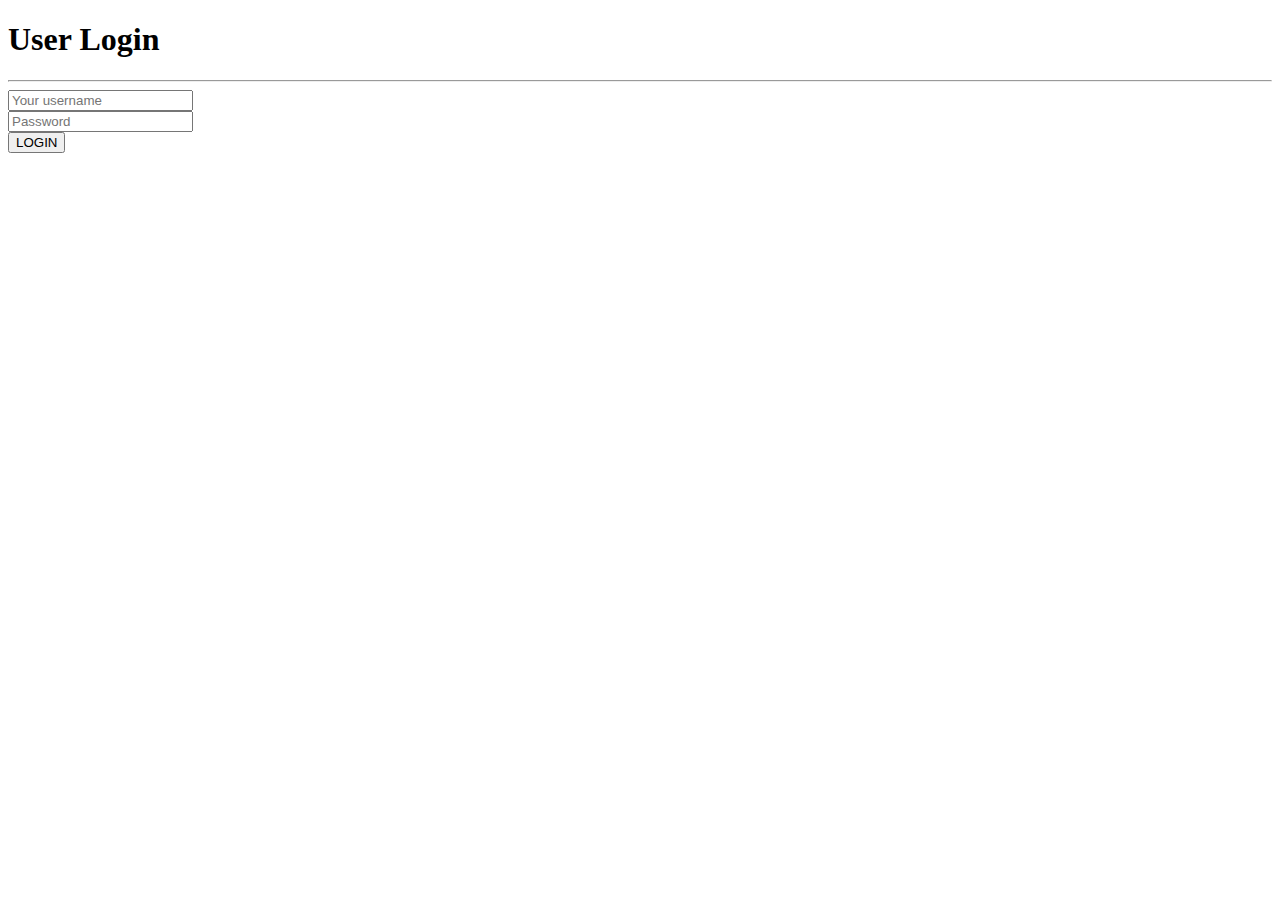
<file: Phase2NonassistedProjects/User Validation/index.html>
<!DOCTYPE html>
<html>
<head>
<meta charset="UTF-8">
<title>User Login</title>
</head>
<body>
<h1>User Login</h1>
<hr>
<form action="login">
<input type="text" name="userName" placeholder="Your username"><br>
<input type="password" name="userPassword" placeholder="Password"><br>
<input type="submit" value="LOGIN">
</form>
</body>
</html>
</file>
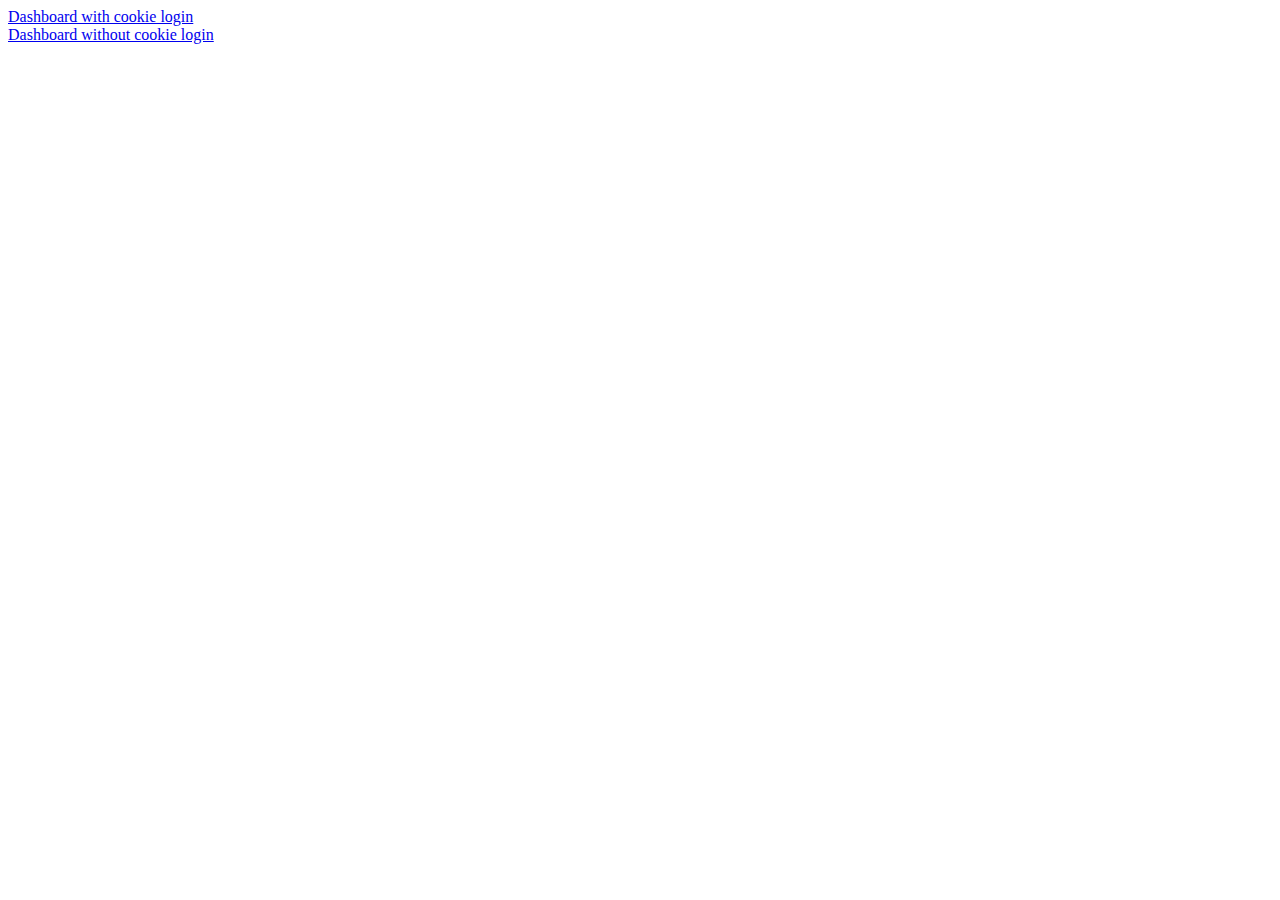
<file: Phase2AssistedProjects/Phase2Lesson1/CookieTrackingDemo1/src/main/webapp/index.html>
<!DOCTYPE html>
<html>
<head>
<meta charset="ISO-8859-1">
<title>Insert title here</title>
</head>
<body>
<a href="login?userid=admin">Dashboard with cookie login</a><br>
        <a href="dashboard">Dashboard without cookie login</a>

</body>
</html>
</file>
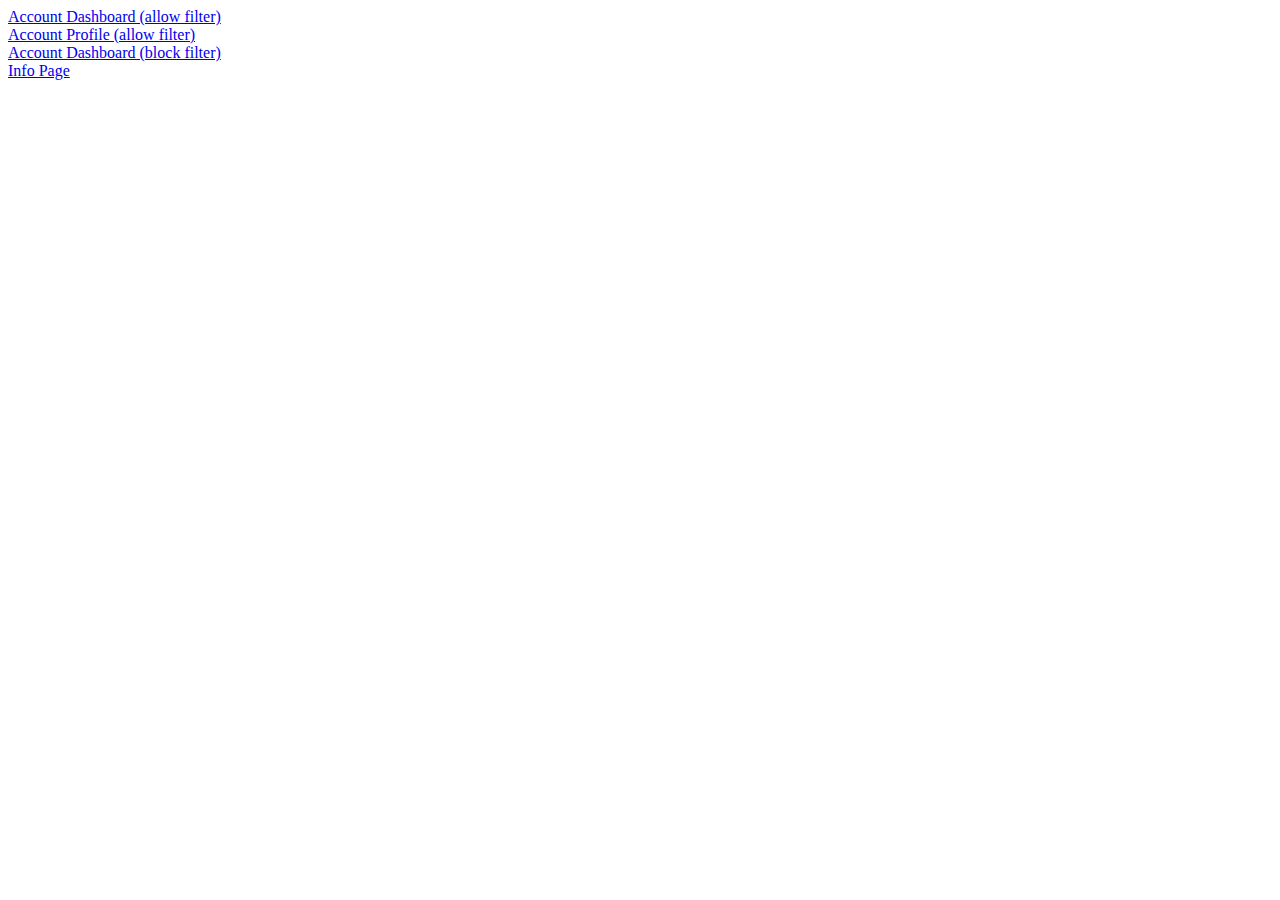
<file: Phase2AssistedProjects/Phase2Lesson1/FilterDemo/src/main/webapp/index.html>
<!DOCTYPE html>
<html>
<head>
<meta charset="ISO-8859-1">
<title>Filter Demo</title>
</head>
<body>
<a href="dashboard?userid=johndoe">Account Dashboard (allow filter)</a><br>
        <a href="profile?userid=johndoe">Account Profile (allow filter)</a><br>
        <a href="dashboard">Account Dashboard (block filter)</a><br>
        <a href="info">Info Page </a><br>

</body>
</html>
</file>
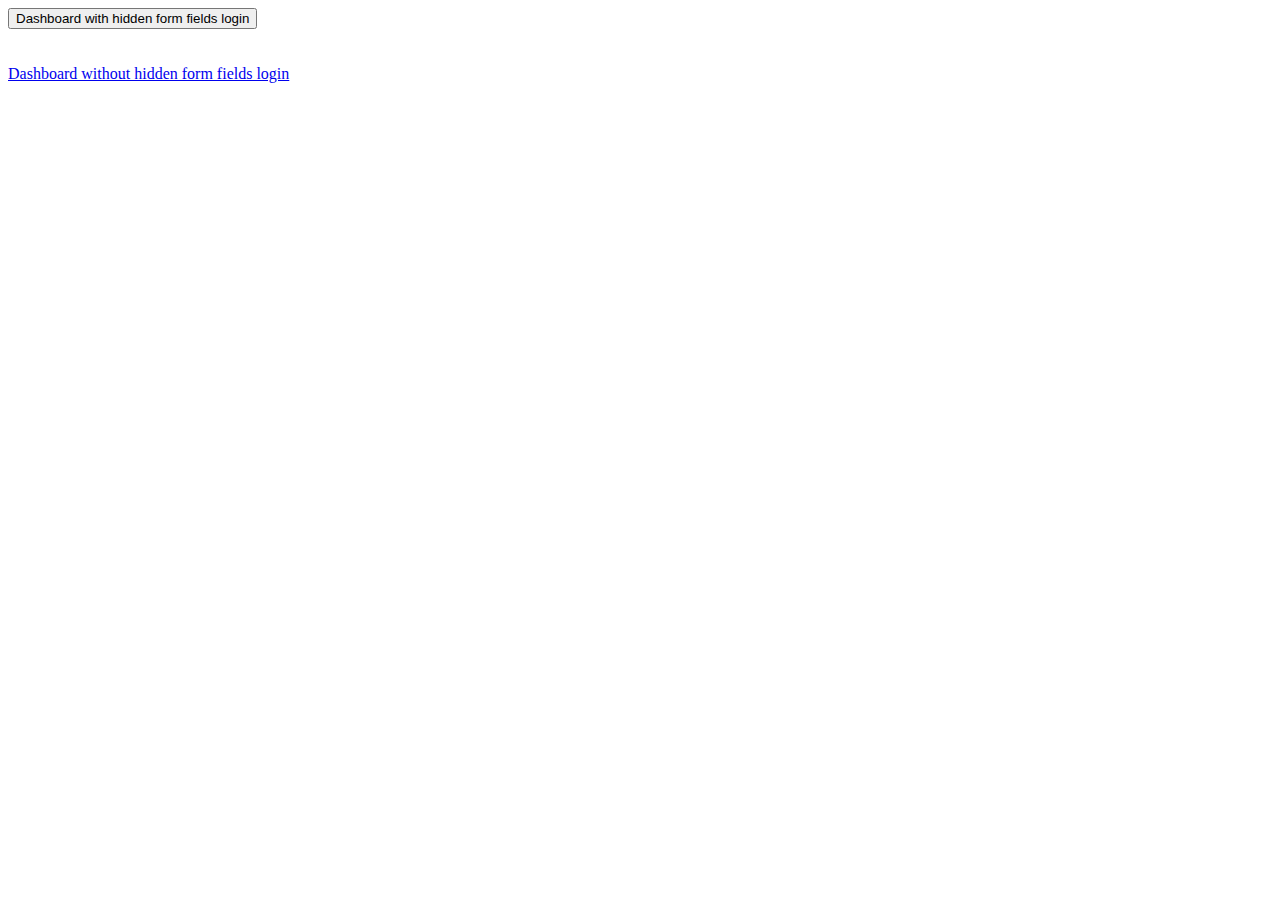
<file: Phase2AssistedProjects/Phase2Lesson1/FormFieldsTracking/src/main/webapp/index.html>
<!DOCTYPE html>
<html>
<head>
<meta charset="ISO-8859-1">
<title>Insert title here</title>
</head>
<body>
<form action="login" method="post">
                <input type=hidden name="userid" id="userid" value="admin">
          <button>Dashboard with hidden form fields login</button>
        </form>
        <br><br>  
        <a href="dashboard">Dashboard without hidden form fields login</a>

</body>
</html>
</file>
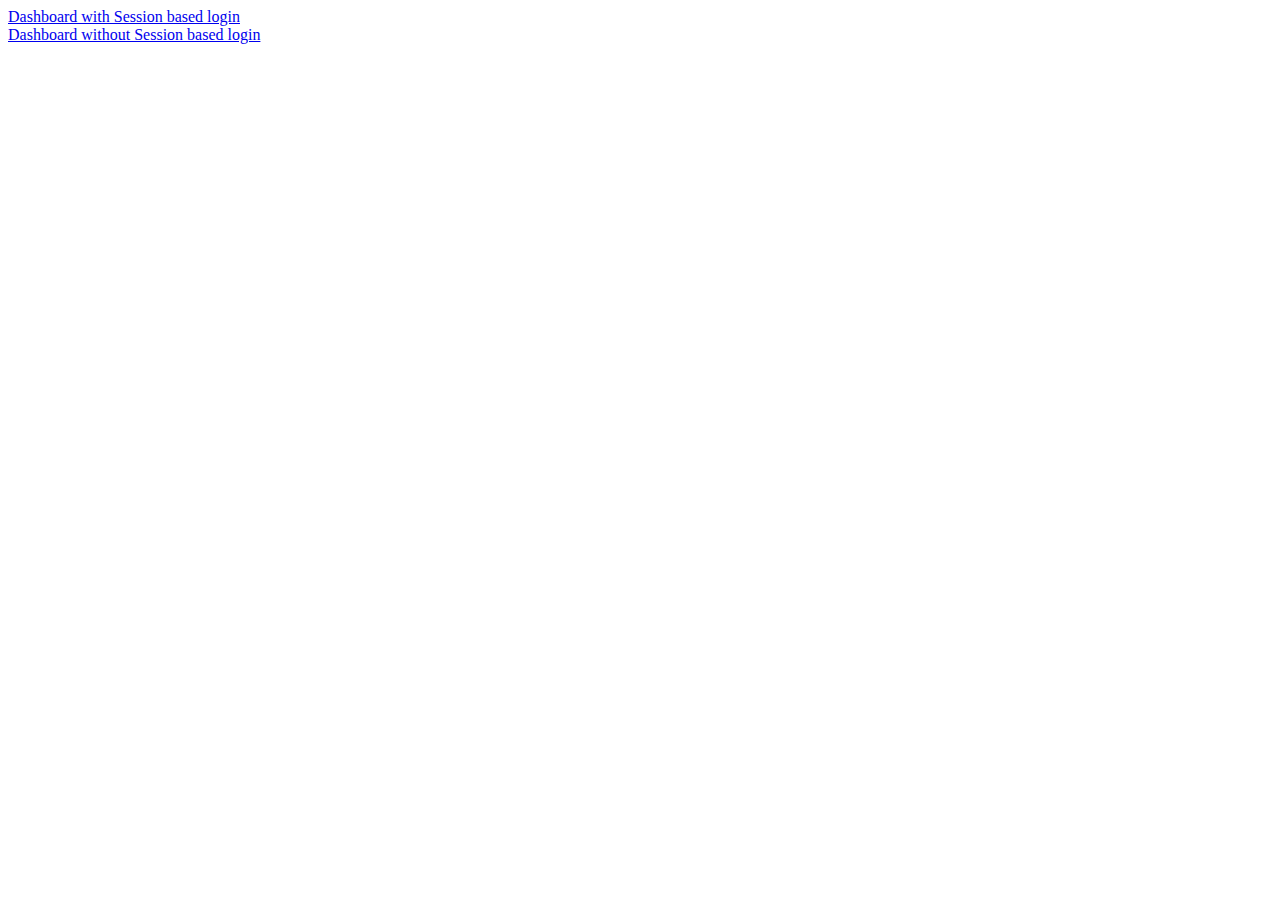
<file: Phase2AssistedProjects/Phase2Lesson1/HTTPSessionDemo/src/main/webapp/index.html>
<!DOCTYPE html>
<html>
<head>
<meta charset="ISO-8859-1">
<title>HTTPSession Demo</title>
</head>
<body>
<a href="login?userid=admin">Dashboard with Session based login</a><br>
        <a href="dashboard">Dashboard without Session based login</
</body>
</html>
</file>
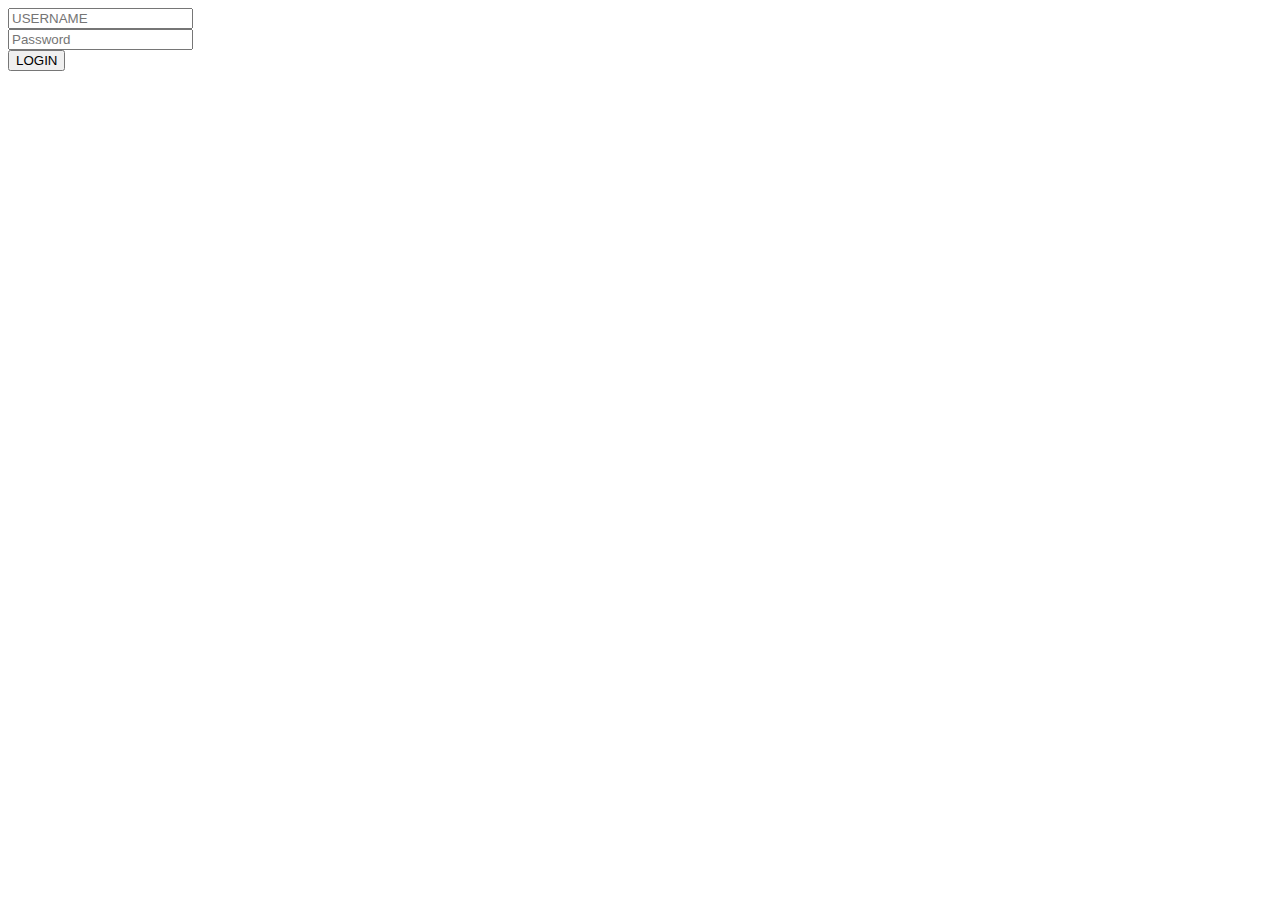
<file: Phase2AssistedProjects/Phase2Lesson1/LoginValidation/src/main/webapp/index.html>
<!DOCTYPE html>
<html>
<head>
<title>User Login</title>
</head>
<body>
<form action = "Login">
<input type = "text" name =  "userName" placeholder = "USERNAME"><br>
<input type="password" name="userPassword" placeholder="Password"><br>
<input type = "submit" value = "LOGIN">
</form>
</body>
</html>
</file>
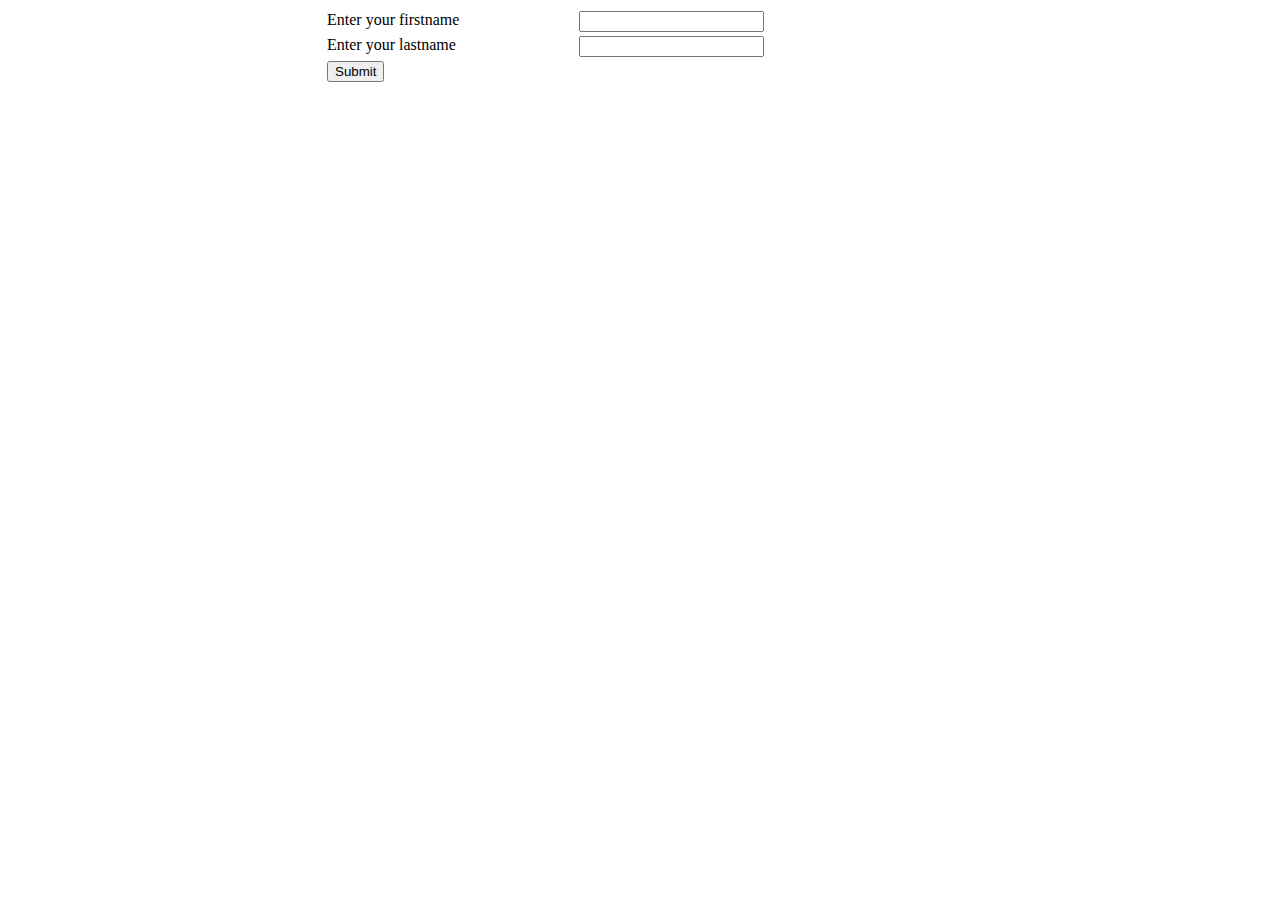
<file: Phase2AssistedProjects/Phase2Lesson1/ServletConcept/src/main/webapp/index.html>
<!DOCTYPE html>
<html>
<head>
<meta charset="ISO-8859-1">
<title>Name Servlet</title>
</head>
<body>
        <center>
                <form name=frmName method="GET" action="name">
                        <table width="50%" border="0">
                                <tr valign="top">
                                        <td width="40%">Enter your firstname</td>
                                        <td><input name="fname" id="fname" maxlength=30></td>
                                </tr>
                                <tr valign="top">
                                        <td width="40%">Enter your lastname</td>
                                        <td><input name="lname" id="lname" maxlength=30></td>
                                </tr>
                                        <tr valign="top">
                                        <td colspan=2 width="100%">
                                                <button>Submit</button>
                                        </td>  
                                </tr>
                        </table>
                </form>
        </center>
                                        

</body>
</html>
</file>
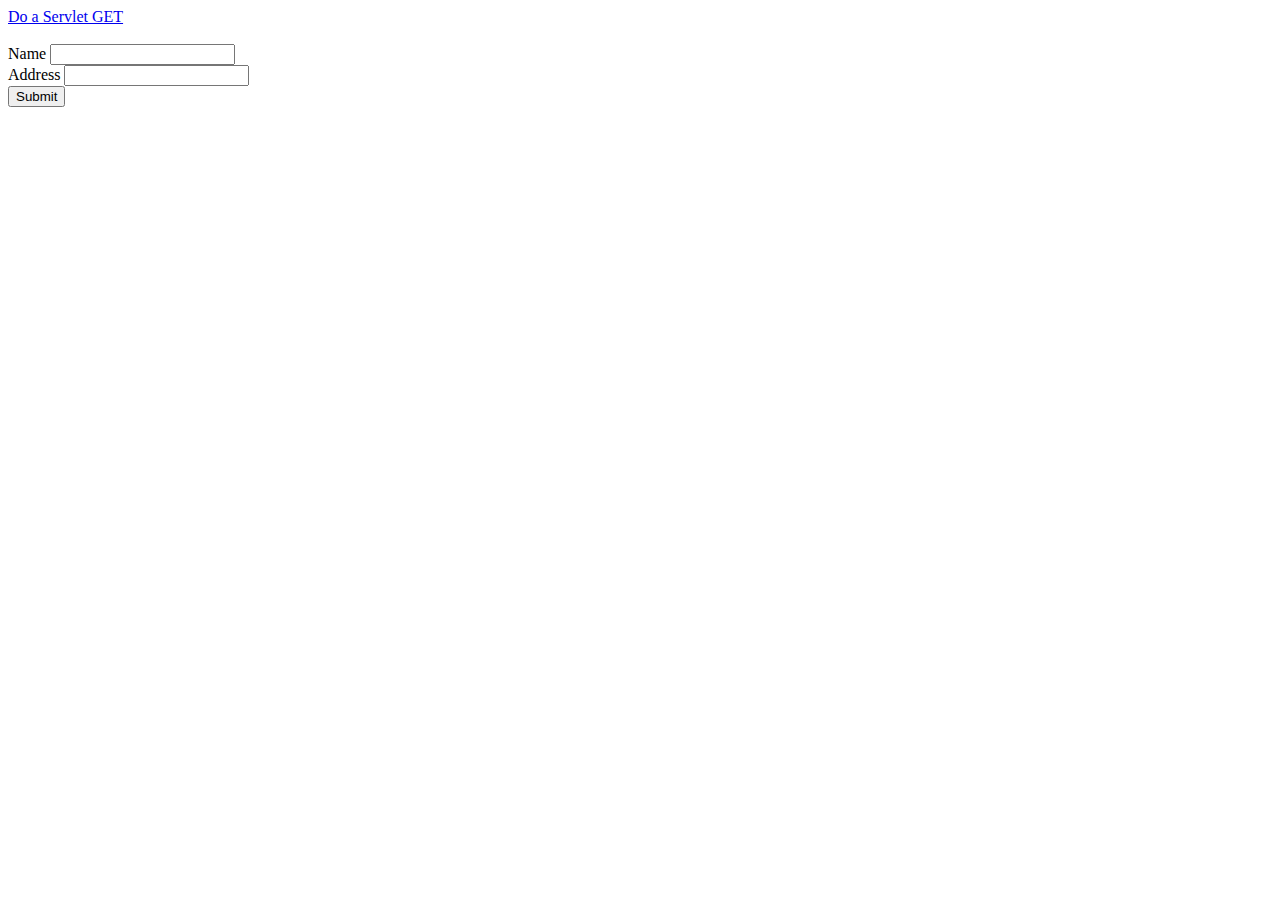
<file: Phase2AssistedProjects/Phase2Lesson1/ServletGetPost/src/main/webapp/index.html>
<!DOCTYPE html>
<html>
<head>
<meta charset="ISO-8859-1">
<title>Insert title here</title>
</head>
<body>
<a href="gethandler?name=John+Doe&address=145+Lake+Avenue">Do a Servlet GET</a><br><br>
<form name=frm method=post action="posthandler">
  Name <input name="name" id="name" maxlenght=50><br>
  Address <input name="address" id="address" maxlength=100><br>
  <button>Submit</button>
</body>
</html>
</file>
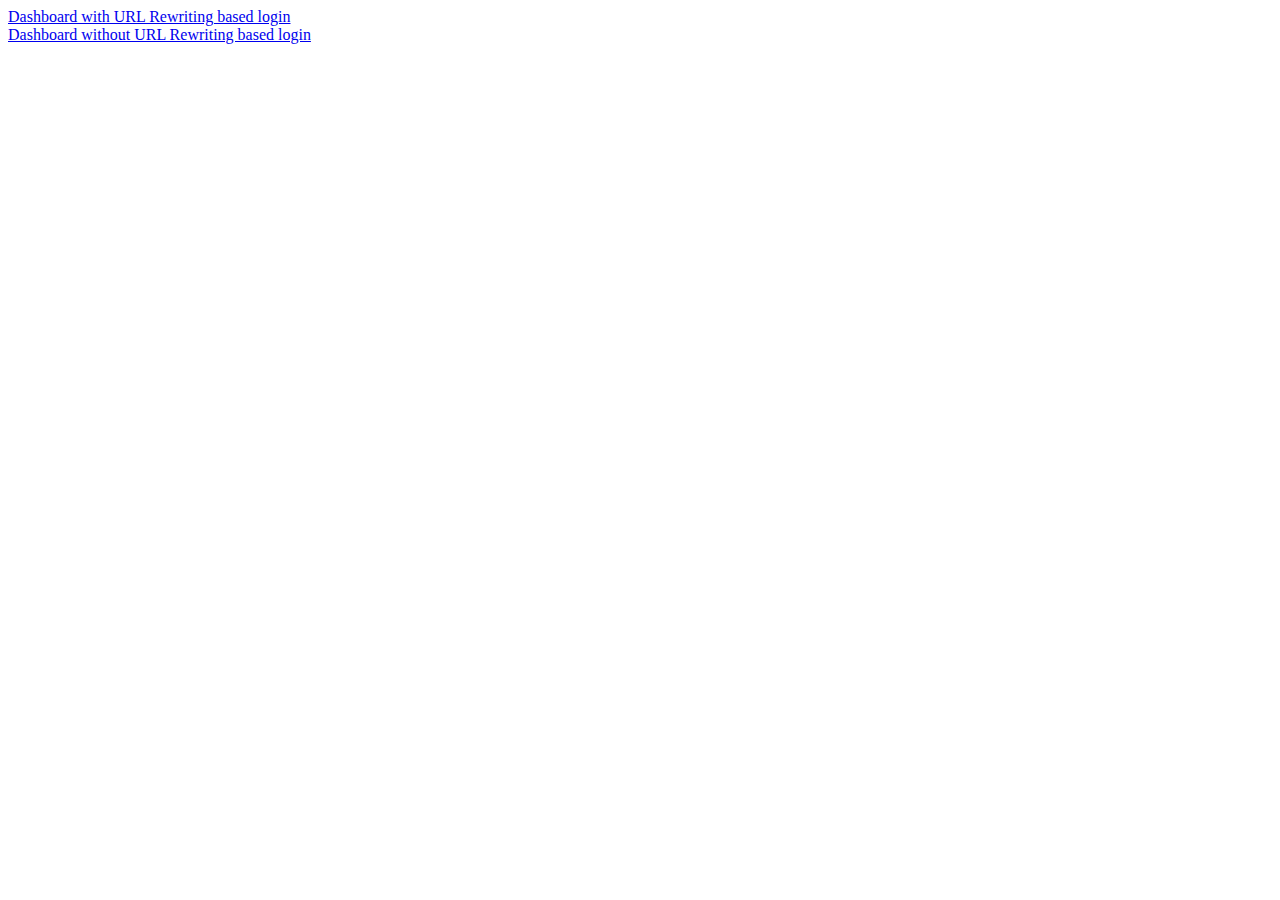
<file: Phase2AssistedProjects/Phase2Lesson1/URLRewriteDemo/src/main/webapp/index.html>
<!DOCTYPE html>
<html>
<head>
<meta charset="ISO-8859-1">
<title>URL Rewriting Demo</title>
</head>
<body>
        <a href="login?userid=admin">Dashboard with URL Rewriting based login</a><br>
        <a href="dashboard">Dashboard without URL Rewriting based login</a>
</body>
</html>
</file>
